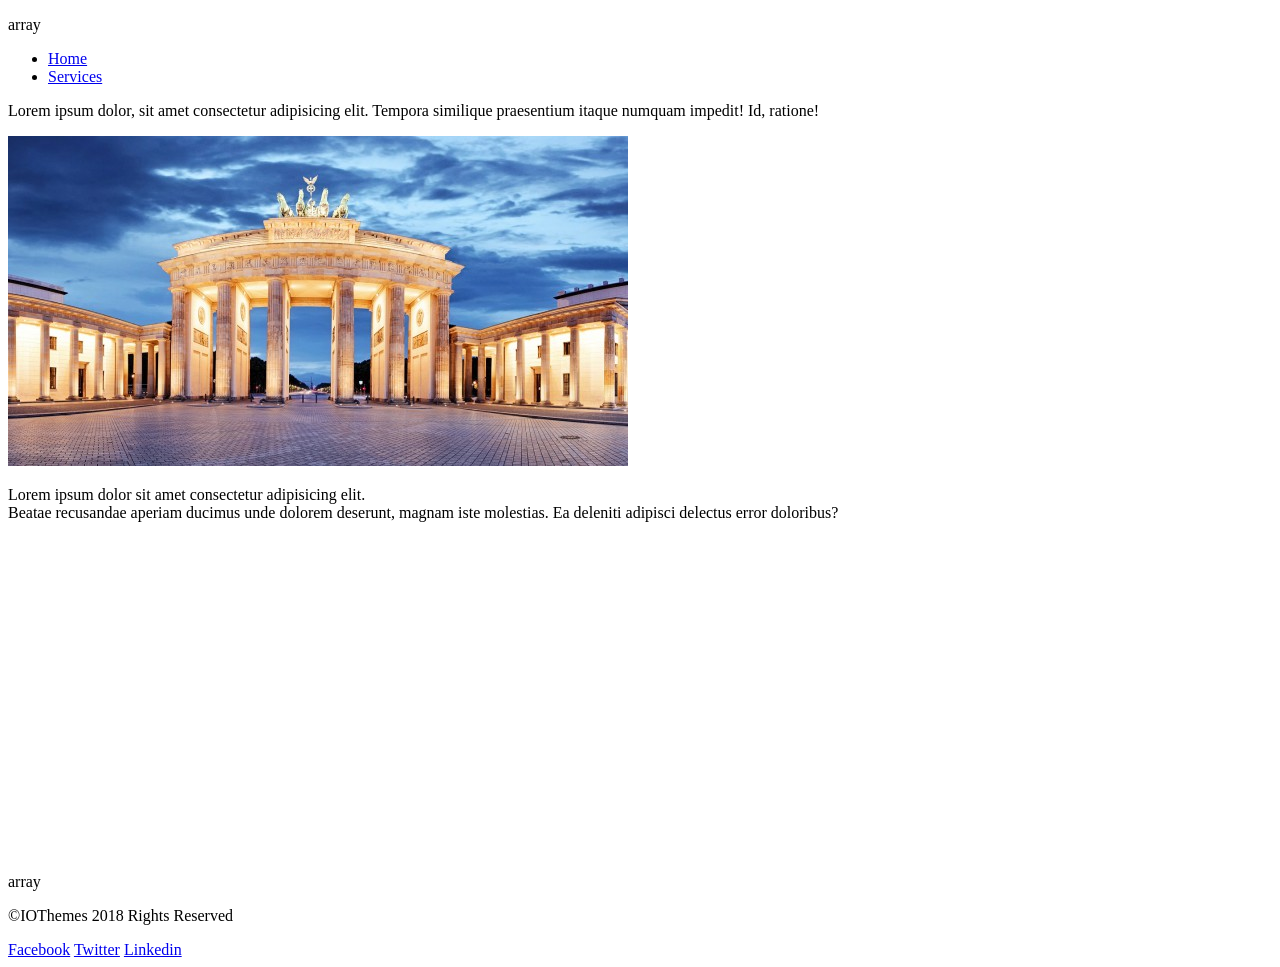
<file: blog.html>
<!DOCTYPE html>
<html lang="en">
<head>
    <meta charset="UTF-8">
    <meta name="viewport" content="width=device-width, initial-scale=1.0">
    <title>Document</title>
</head>
<body>
    <!-- header  -->
     <header>
        <!-- nav  -->
        <nav>
            <div>
                <p>array</p>
            </div>
            <div>
                <ul>
                    <li><a href="index.html">Home</a></li>
                    <li><a href="services.html">Services</a></li>
                </ul>
            </div>
        </nav>
    </header>
    <!-- main  -->
    <main></main>
    <!-- section  -->
     <!-- !section 1 -->
      <section>
        <article>
            <p>Lorem ipsum dolor, sit amet consectetur adipisicing elit. Tempora similique praesentium itaque numquam impedit! Id, ratione!</p>
        </article>
      </section>
      <!-- !section 2 -->
       <section>
        <div>
            <img src="Images/berlinimage.jpg" alt="">
            <p>Lorem ipsum dolor sit amet consectetur adipisicing elit. <br> Beatae recusandae aperiam ducimus unde dolorem deserunt, magnam iste molestias. Ea deleniti adipisci delectus error doloribus?</p>
        </div>
       </section>
       <!-- !section3  -->
        <section>
            <iframe width="560" height="315" src="https://www.youtube.com/embed/4SGLxZnqYIg?si=nm5X6o7uew1WWGrn" title="YouTube video player" frameborder="0" allow="accelerometer; autoplay; clipboard-write; encrypted-media; gyroscope; picture-in-picture; web-share" referrerpolicy="strict-origin-when-cross-origin" allowfullscreen></iframe>
        </section>
    <footer>
        <div>
            <div>
                <p>array</p>
            </div>
            <p>&copy;IOThemes 2018 Rights Reserved</p>
            <div>
                <a href="https://www.facebook.com/">Facebook</a>
                <a href="https://x.com/?lang=fr">Twitter</a>
                <a href="https://fr.linkedin.com/">Linkedin</a>
            </div>
        </div>
    </footer>
      
</body>
</html>
</file>
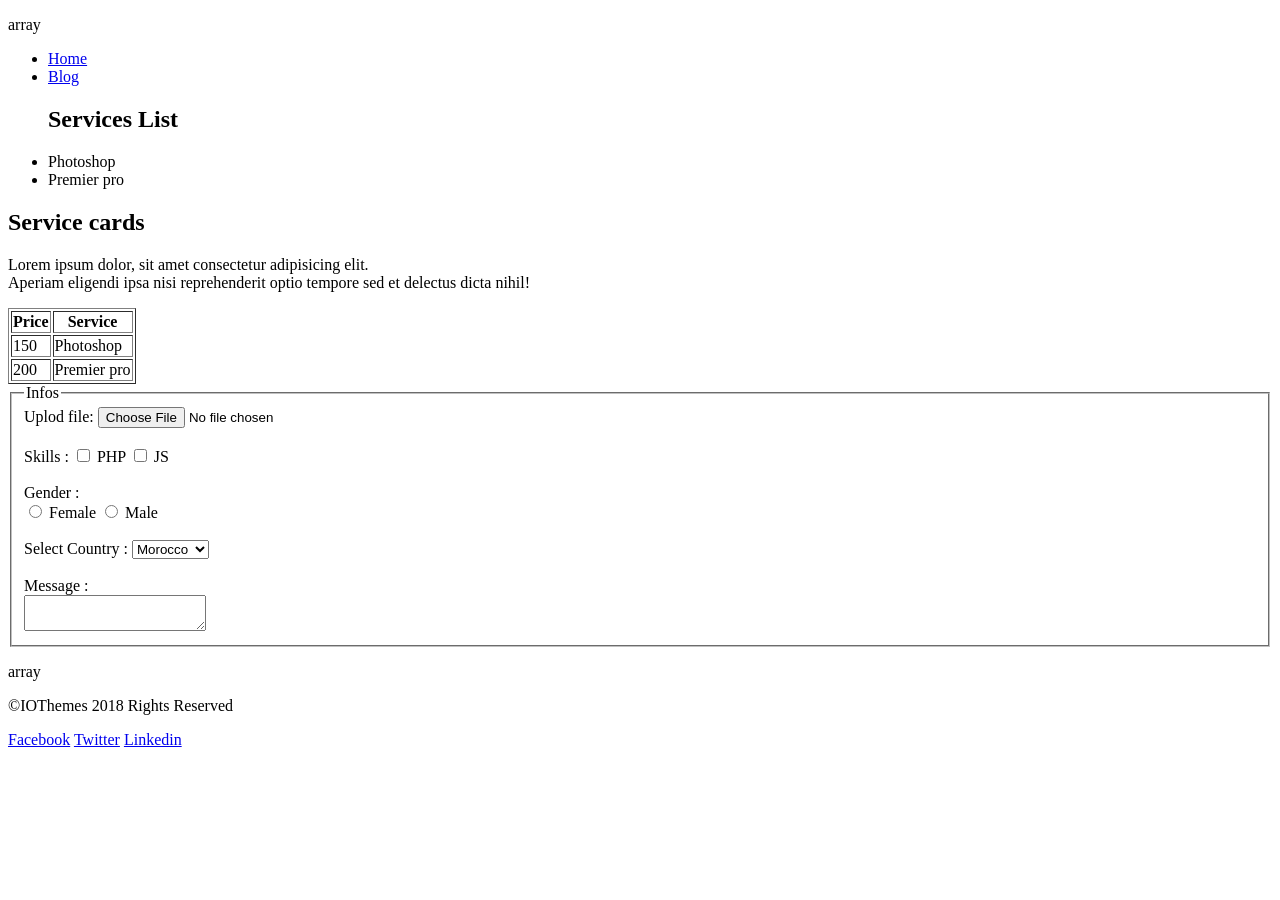
<file: services.html>
<!DOCTYPE html>
<html lang="en">
<head>
    <meta charset="UTF-8">
    <meta name="viewport" content="width=device-width, initial-scale=1.0">
    <title>Document</title>
</head>
<body>
    <!-- header  -->
     <header>
        <!-- nav  -->
        <nav>
            <div>
                <p>array</p>
            </div>
            <div>
                <ul>
                    <li><a href="index.html">Home</a></li>
                    <li><a href="blog.html">Blog</a></li>
                </ul>
            </div>
        </nav>
     </header>
     <!-- section  -->
      <!-- !section1  -->
       <section>
        <ul>
            <h2>Services List</h2>
            <li>Photoshop</li>
            <li>Premier pro</li>
        </ul>
       </section>
      <!-- !section 2  -->
       <section>
        <div>
            <h2>Service cards</h2>
            <p>Lorem ipsum dolor, sit amet consectetur adipisicing elit. <br> Aperiam eligendi ipsa nisi reprehenderit optio tempore sed et delectus dicta nihil!</p>
        </div>
       </section>
       <!-- !section 3 -->
        <section>
            <table border="solid">
                <tr>
                    <th>Price</th>
                    <th>Service</th>
                </tr>
                <tr>
                    <td>150</td>
                    <td>Photoshop</td>
                </tr>
                <tr>
                    <td>200</td>
                    <td>Premier pro</td>
                </tr>
            </table>
        </section>
        <!-- form section  -->
         <section>
            <form>
                <form action="">
                <fieldset>
                    <legend>Infos</legend>
                    <label for="img">Uplod file:</label>
                    <input type="file"><br><br>
                    <label for="skills">Skills :</label>
                    <input type="checkbox">
                    <label for="php">PHP</label>
                    <input type="checkbox">
                    <label for="js">JS</label><br><br>
                    <label for="">Gender :</label><br>
                    <input type="radio" name="gender">
                    <label for="female">Female</label>
                    <input type="radio" name="gender">
                    <label for="male">Male</label><br><br>
                    <label for="county">Select Country :</label>
                    <select name="country" id="">
                    <option value="MA">Morocco</option>
                    <option value="DE">Germany</option>
                </select><br><br>
                <label for="">Message :</label><br>
                <textarea name="" id=""></textarea>
            </form>
            </fieldset>
            </form>
         </section>
        <!-- footer  -->
         <footer>
         <div>
            <div>
                <p>array</p>
            </div>
            <p>&copy;IOThemes 2018 Rights Reserved</p>
            <div>
                <a href="https://www.facebook.com/">Facebook</a>
                <a href="https://x.com/?lang=fr">Twitter</a>
                <a href="https://fr.linkedin.com/">Linkedin</a>
            </div>
        </div>
         </footer>

</body>
</html>
</file>
